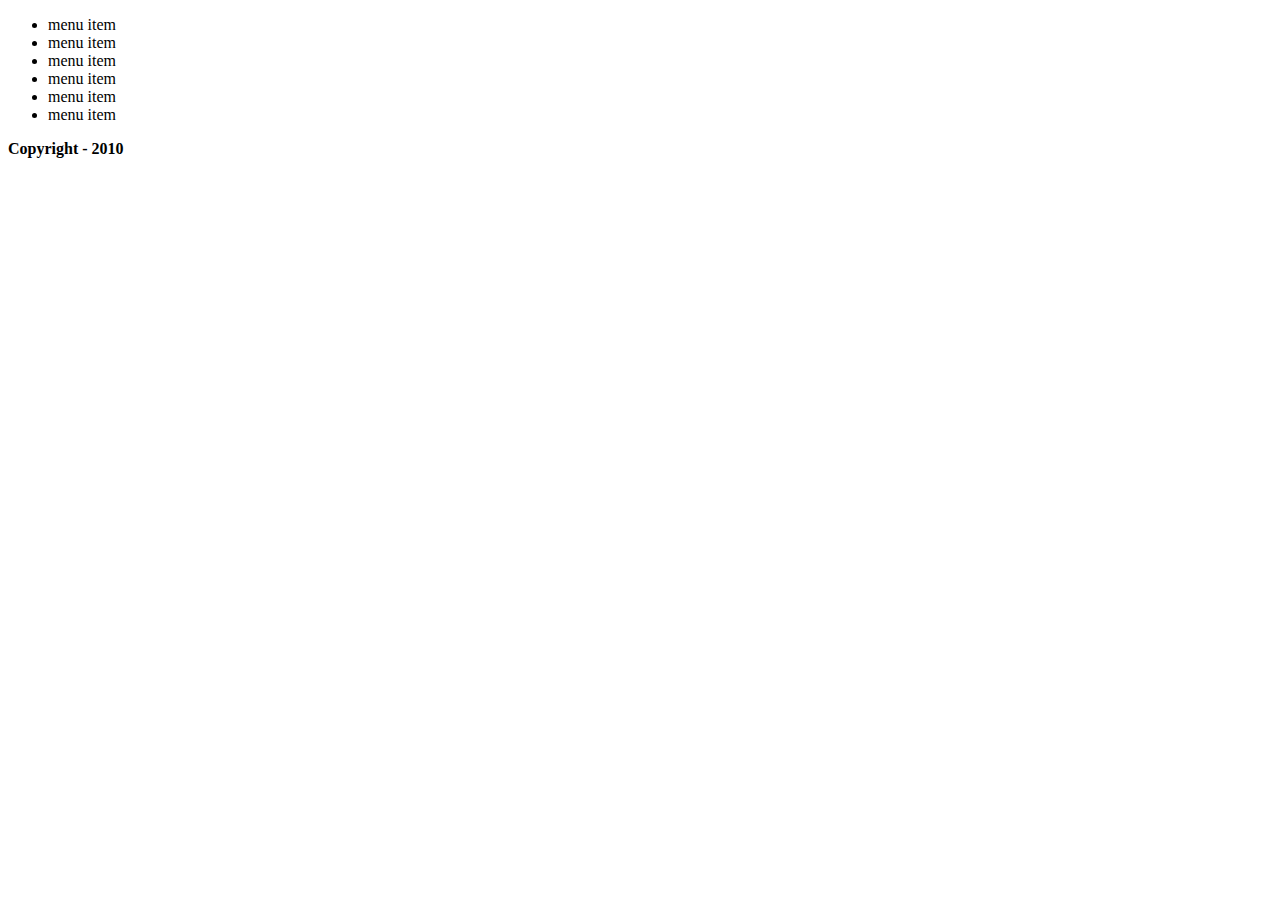
<file: ssl.html>
<!DOCTYPE html PUBLIC "-//W3C//DTD XHTML 1.0 Transitional//EN"
        "http://www.w3.org/TR/xhtml1/DTD/xhtml1-transitional.dtd">
<html xmlns="http://www.w3.org/1999/xhtml">

<html>
<head>
    <rel="stylesheet" type="text/css" href="css/main.css" />
    <meta http-equiv="content-type" content="text/php; charset=utf-8" />

    <title>Site Template - Welcome!</title>
</head>

<body>
<div class="Container">
    <div class="Header">

    </div>

    <div class="Menu">
        <ul id="nav">
            <li>menu item</li>
            <li>menu item</li>
            <li>menu item</li>
            <li>menu item</li>
            <li>menu item</li>
            <li>menu item</li>
        </ul>
    </div>

    <div class="Body">

    </div>
</div>

</body>

<footer>
    <div class="Footer">
        <b>Copyright - 2010</b>
    </div>
</footer>
</html>
</file>
